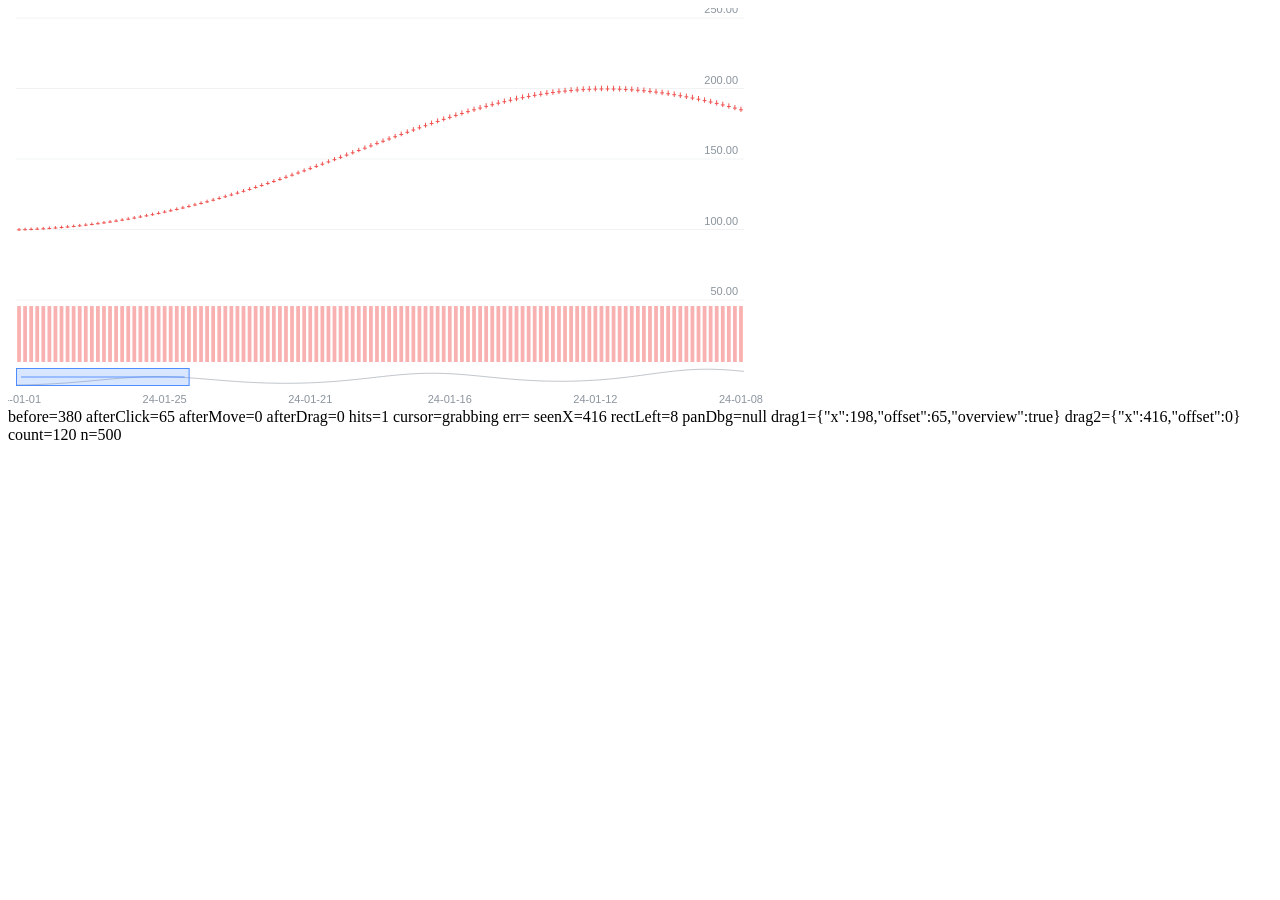
<file: test_drag.html>
<!DOCTYPE html>
<html>
<head><meta charset="utf-8"></head>
<body>
<canvas id="cv" style="width:800px;height:400px;display:block"></canvas>
<div id="out"></div>
<script src="web/charts.js"></script>
<script>
"use strict";
const n = 500;
const dates = [], open = [], high = [], low = [], close = [], volume = [];
let p = 100;
for (let i = 0; i < n; i++) {
  p *= (1 + Math.sin(i / 30) * 0.01 + 0.001);
  dates.push("2024-01-" + String(i % 28 + 1).padStart(2, "0"));
  open.push(+(p * 0.999).toFixed(3));
  high.push(+(p * 1.01).toFixed(3));
  low.push(+(p * 0.99).toFixed(3));
  close.push(+p.toFixed(3));
  volume.push(100000 + i);
}
const chart = new CandlestickChart(document.getElementById("cv"));
chart.setData({ dates, open, high, low, close, volume }, [], [], []);
chart.count = 120;
chart.offset = n - 120;
chart.render();

const b = chart._bands();
const oy = b.overview.y0 + b.overview.h / 2;
const x1 = b.plotX + b.plotW * 0.25;
const x2 = b.plotX + b.plotW * 0.55;
const rect = chart.canvas.getBoundingClientRect();
const cv = chart.canvas;
const ev = (type, x, y) =>
  cv.dispatchEvent(new MouseEvent(type, { clientX: rect.left + x, clientY: rect.top + y, bubbles: true }));
const wev = (type, x, y) =>
  window.dispatchEvent(new MouseEvent(type, { clientX: rect.left + x, clientY: rect.top + y, bubbles: true }));

const before = chart.offset;
// 1) 点击全景条：窗口居中到点击位置（向左拉）
ev("mousedown", x1, oy); wev("mouseup", x1, oy);
const afterClick = chart.offset;
// 2) 按住拖动：窗口左右移动
let hits = 0;
window.__err = "";
window.__seenX = null;
window.addEventListener("error", (e) => { window.__err = e.message; });
window.addEventListener("mousemove", (e) => { if (hits === 0) window.__seenX = e.clientX; hits++; });
ev("mousedown", x1, oy);
const dragState1 = chart._drag ? JSON.stringify({ x: chart._drag.x, offset: chart._drag.offset, overview: chart._drag.overview }) : "null";
wev("mousemove", x2, oy);
const afterMove = chart.offset;
const cursor = chart.canvas.style.cursor;
const dragState2 = chart._drag ? JSON.stringify({ x: chart._drag.x, offset: chart._drag.offset }) : "null";
wev("mouseup", x2, oy);
const afterDrag = chart.offset;

document.getElementById("out").textContent =
  "before=" + before + " afterClick=" + afterClick + " afterMove=" + afterMove +
  " afterDrag=" + afterDrag + " hits=" + hits + " cursor=" + cursor + " err=" + window.__err +
  " seenX=" + window.__seenX + " rectLeft=" + rect.left +
  " panDbg=" + JSON.stringify(chart.__panDebug || null) +
  " drag1=" + dragState1 + " drag2=" + dragState2 +
  " count=" + chart.count + " n=" + n;
document.title = "DRAG_TEST:" + JSON.stringify({ before, afterClick, afterMove, afterDrag, hits, cursor, err: window.__err, seenX: window.__seenX, rectLeft: rect.left, dragState1, dragState2, count: chart.count, n });
</script>
</body>
</html>
</file>
